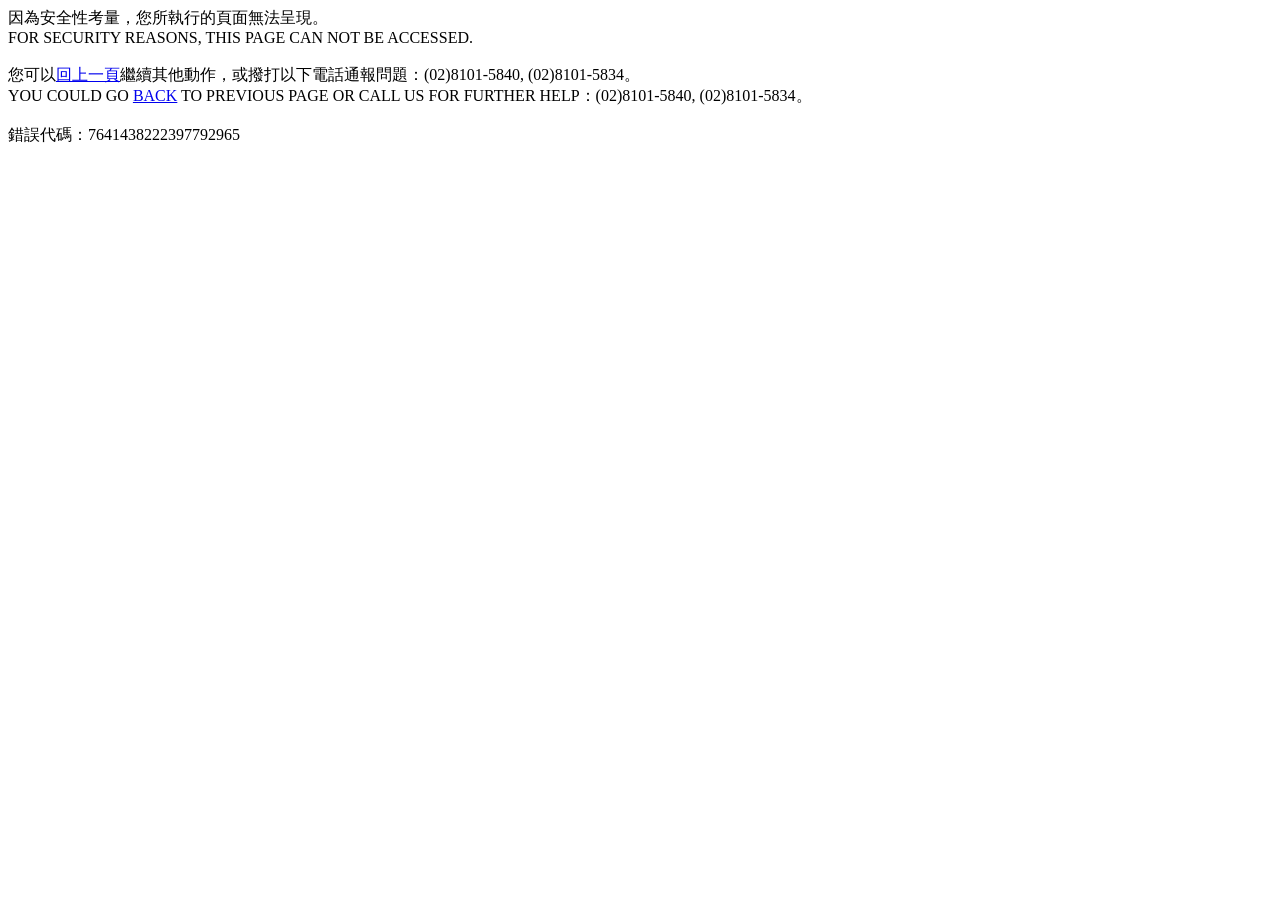
<file: tests/fixtures/sources/twse_blocked_page.html>
<html>
<head>
<meta http-equiv="Content-Type" content="text/html; charset=utf-8">
</head>
<body> 
因為安全性考量，您所執行的頁面無法呈現。<BR>
FOR SECURITY REASONS, THIS PAGE CAN NOT BE ACCESSED.<BR>
<BR>
您可以<A HREF="javascript:history.back()">回上一頁</A>繼續其他動作，或撥打以下電話通報問題：(02)8101-5840, (02)8101-5834。<BR>
YOU COULD GO <A HREF="javascript:history.back()">BACK</A> TO PREVIOUS PAGE OR CALL US FOR FURTHER HELP：(02)8101-5840, (02)8101-5834。<BR>
<BR>
錯誤代碼：7641438222397792965<BR>
<script type="application/javascript">
	function getIP(json) {
	document.write("您的IP：", json.ip);
	}
</script>
<script type="application/javascript" src="https://api.ipify.org?format=jsonp&callback=getIP"></script>
</body>
</html>
</file>
